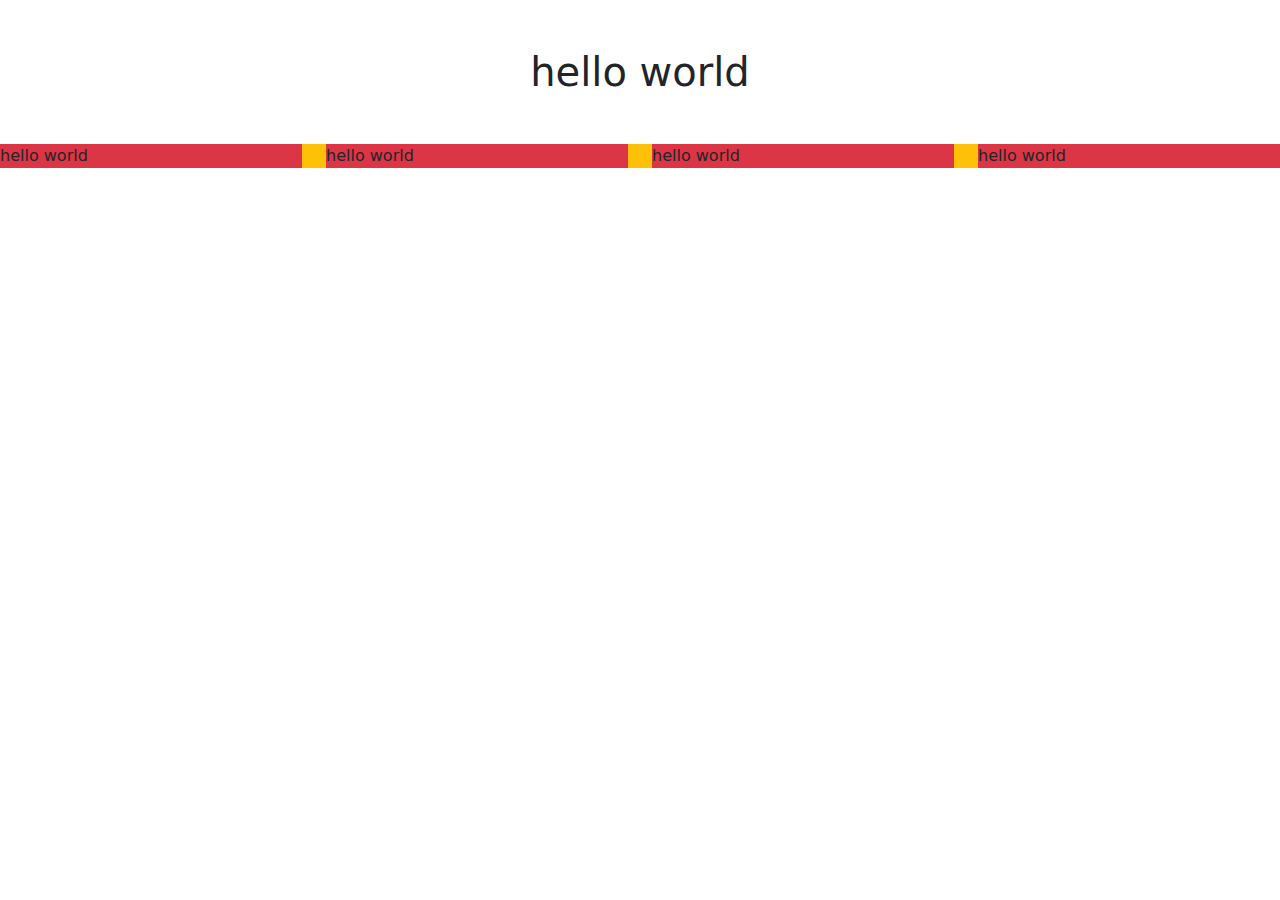
<file: file.html>
<!DOCTYPE html>
<html lang="en">
<head>
    <meta charset="UTF-8">
    <meta http-equiv="X-UA-Compatible" content="IE=edge">
    <meta name="viewport" content="width=device-width, initial-scale=1.0">
    <title>Document</title>
    <link rel="stylesheet" href="https://cdn.jsdelivr.net/npm/bootstrap@5.2.0/dist/css/bootstrap.min.css">
     <style>

     </style>
</head>
<body>

    <section class=" my-5"> 
        <h1 class=" text-center my-5"> hello world</h1>
        <div class="row ">
            <div class=" col-sm-12 col-md-6 col-lg-3 bg-warning">
                <div class=" bg-danger "> hello world </div>
            </div>
            <div class=" col-sm-12 col-md-6 col-lg-3 bg-warning foysla1">
                <div class=" bg-danger foysal"> hello world </div>
            </div>
            <div class=" col-sm-12 col-md-6 col-lg-3 bg-warning">
                <div class=" bg-danger"> hello world </div>
            </div>
            <div class=" col-sm-12 col-md-6 col-lg-3 bg-warning">
                <div class=" bg-danger"> hello world </div>
            </div>
        </div>
    </section>









    <script src="https://cdn.jsdelivr.net/npm/bootstrap@5.2.0/dist/js/bootstrap.bundle.min.js
    "></script>
</body>
</html>
</file>
